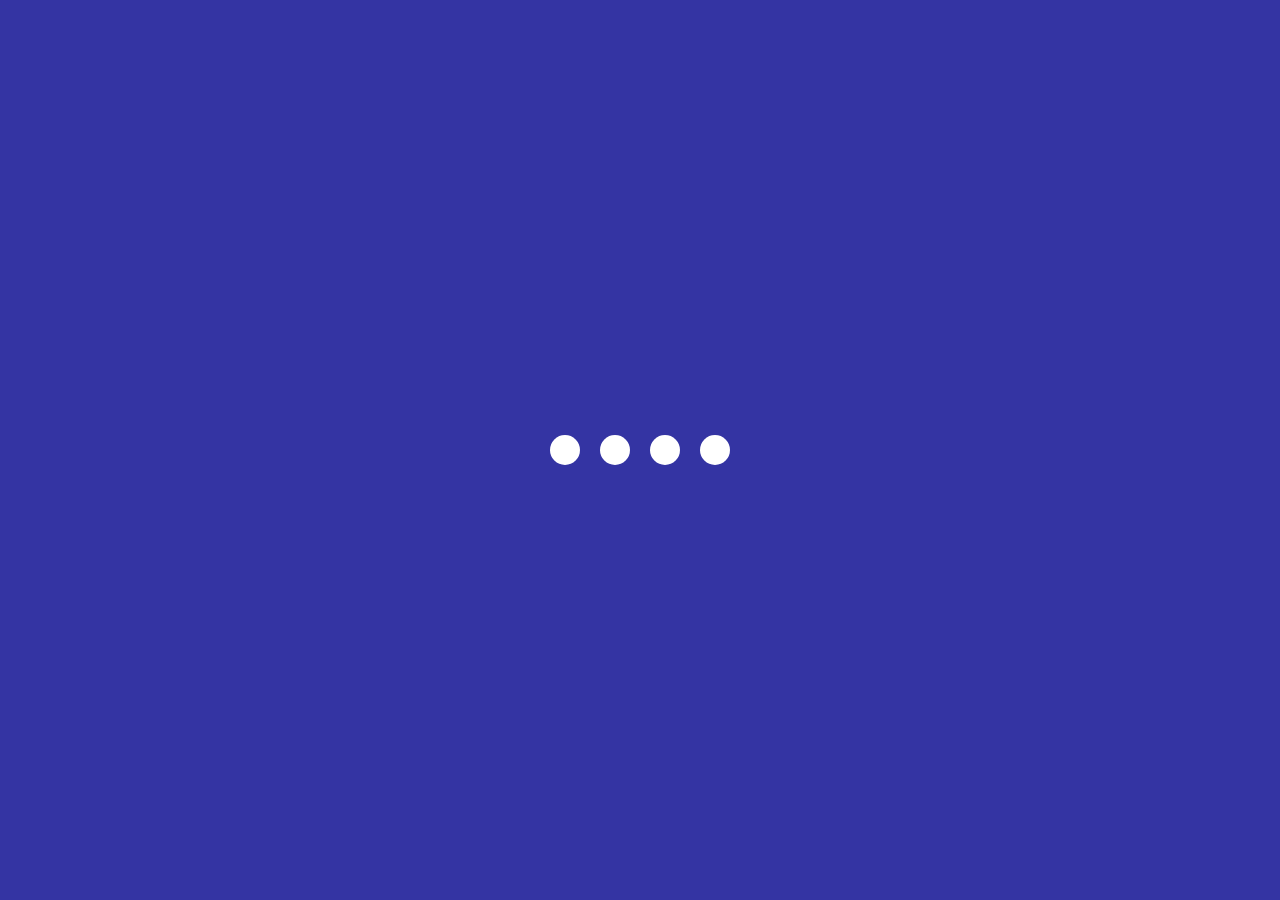
<file: 02. Creative loading Animation/index.html>
<!DOCTYPE html>
<html lang="en">
  <head>
    <meta charset="UTF-8" />
    <meta name="viewport" content="width=device-width, initial-scale=1.0" />
    <link rel="stylesheet" href="style.css" />
    <title>loading animation</title>
  </head>
  <body>
    <section class="wrapper">
      <div class="loader">
        <div class="loading one"></div>
        <div class="loading two"></div>
        <div class="loading three"></div>
        <div class="loading four"></div>
      </div>
    </section>
  </body>
</html>
</file>
<file: 02. Creative loading Animation/style.css>
* {
  margin: 0;
  padding: 0;
  box-sizing: border-box;
}

body {
  background: #00008bcb;
}

.wrapper {
  display: flex;
  justify-content: center;
  align-items: center;
  min-height: 100vh;
}

.loader {
  display: flex;
  justify-content: space-evenly;
  padding: 0 20px;
}

.loading {
  background: #fff;
  width: 30px;
  height: 30px;
  border-radius: 50px;
  margin: 0 10px;
  animation: load 0.8s ease infinite;
}

.loading.one {
  animation-delay: 0.3s;
}

.loading.two {
  animation-delay: 0.4s;
}

.loading.three {
  animation-delay: 0.5s;
}

@keyframes load {
  0% {
    width: 30px;
    height: 30px;
  }

  50% {
    width: 20px;
    height: 20px;
  }
}
</file>
